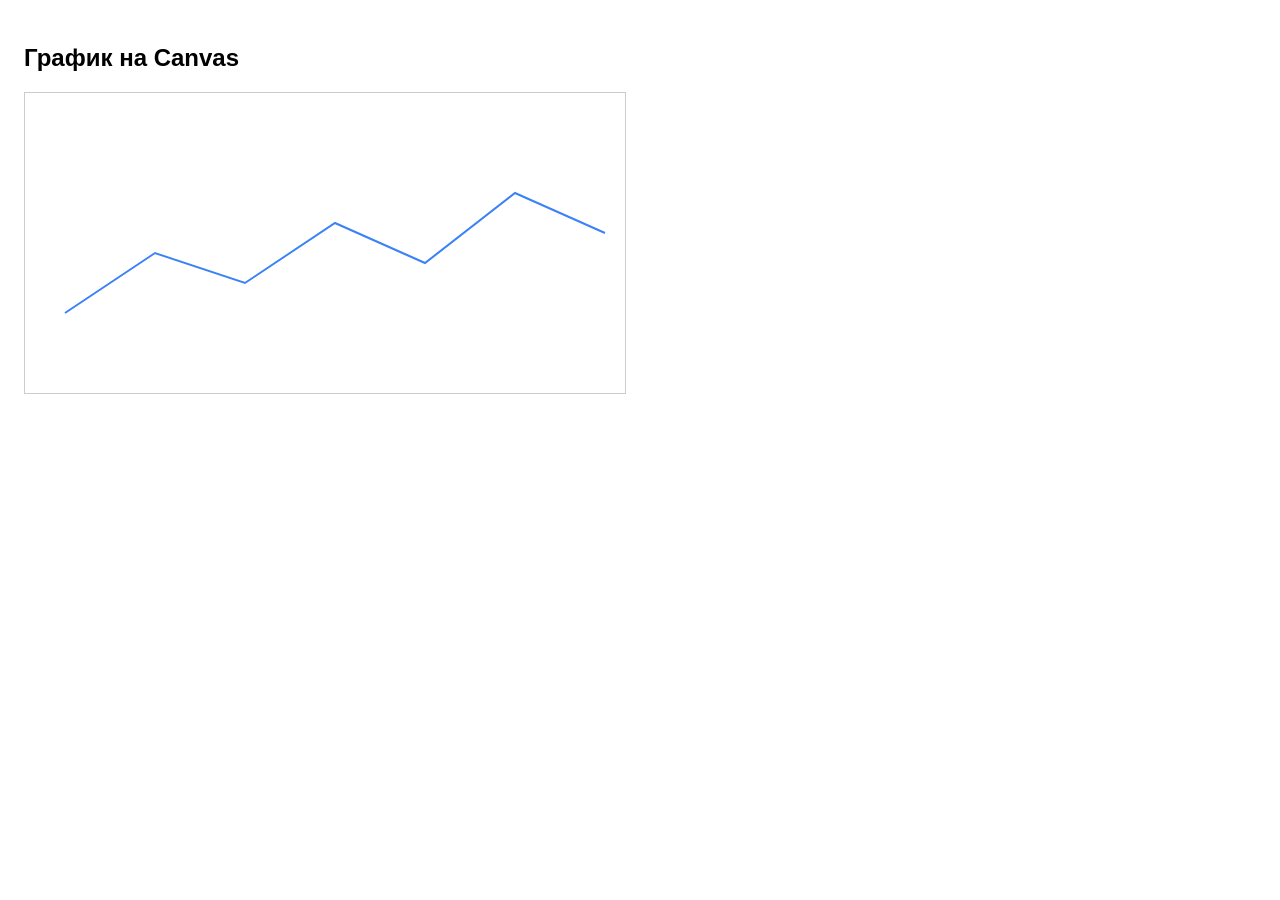
<file: static/graphics/simple_canvas.html>
<!doctype html>
<html>
  <head>
    <meta charset="utf-8" />
    <title>Canvas Simple Chart</title>
    <style> body { font-family: sans-serif; padding: 16px; } canvas { border: 1px solid #ccc; } </style>
  </head>
  <body>
    <h2>График на Canvas</h2>
    <canvas id="cg" width="600" height="300" aria-label="Sample canvas chart"></canvas>
    <script>
      const c = document.getElementById('cg');
      const ctx = c.getContext('2d');
      const w = c.width, h = c.height;
      const data = [60, 120, 90, 150, 110, 180, 140];
      ctx.strokeStyle = '#3b82f6';
      ctx.lineWidth = 2;
      ctx.beginPath();
      data.forEach((v, i) => {
        const x = 40 + i * ((w - 60) / (data.length - 1));
        const y = h - 20 - v;
        if (i === 0) ctx.moveTo(x, y);
        else ctx.lineTo(x, y);
      });
      ctx.stroke();
    </script>
  </body>
  </html>
</file>
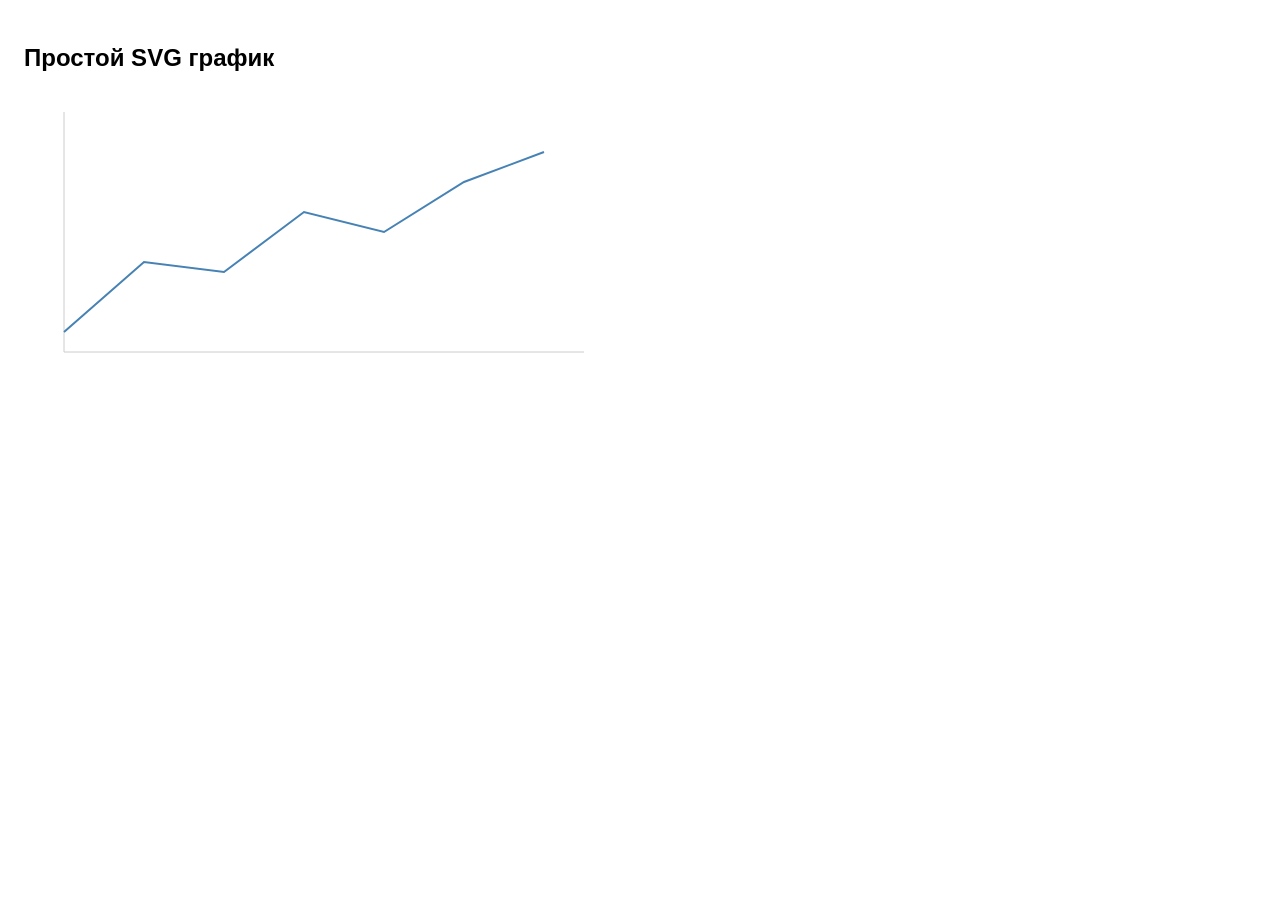
<file: static/graphics/simple_svg.html>
<!doctype html>
<html>
  <head>
    <meta charset="utf-8" />
    <title>SVG Simple Chart</title>
    <style> body { font-family: sans-serif; padding: 16px; } </style>
  </head>
  <body>
    <h2>Простой SVG график</h2>
    <svg width="600" height="300" role="img" aria-label="Sample line chart">
      <!-- оси -->
      <line x1="40" y1="260" x2="560" y2="260" stroke="#ccc"/>
      <line x1="40" y1="20" x2="40" y2="260" stroke="#ccc"/>
      <!-- данные -->
      <polyline fill="none" stroke="steelblue" stroke-width="2" points="40,240 120,170 200,180 280,120 360,140 440,90 520,60" />
    </svg>
  </body>
  </html>
</file>
